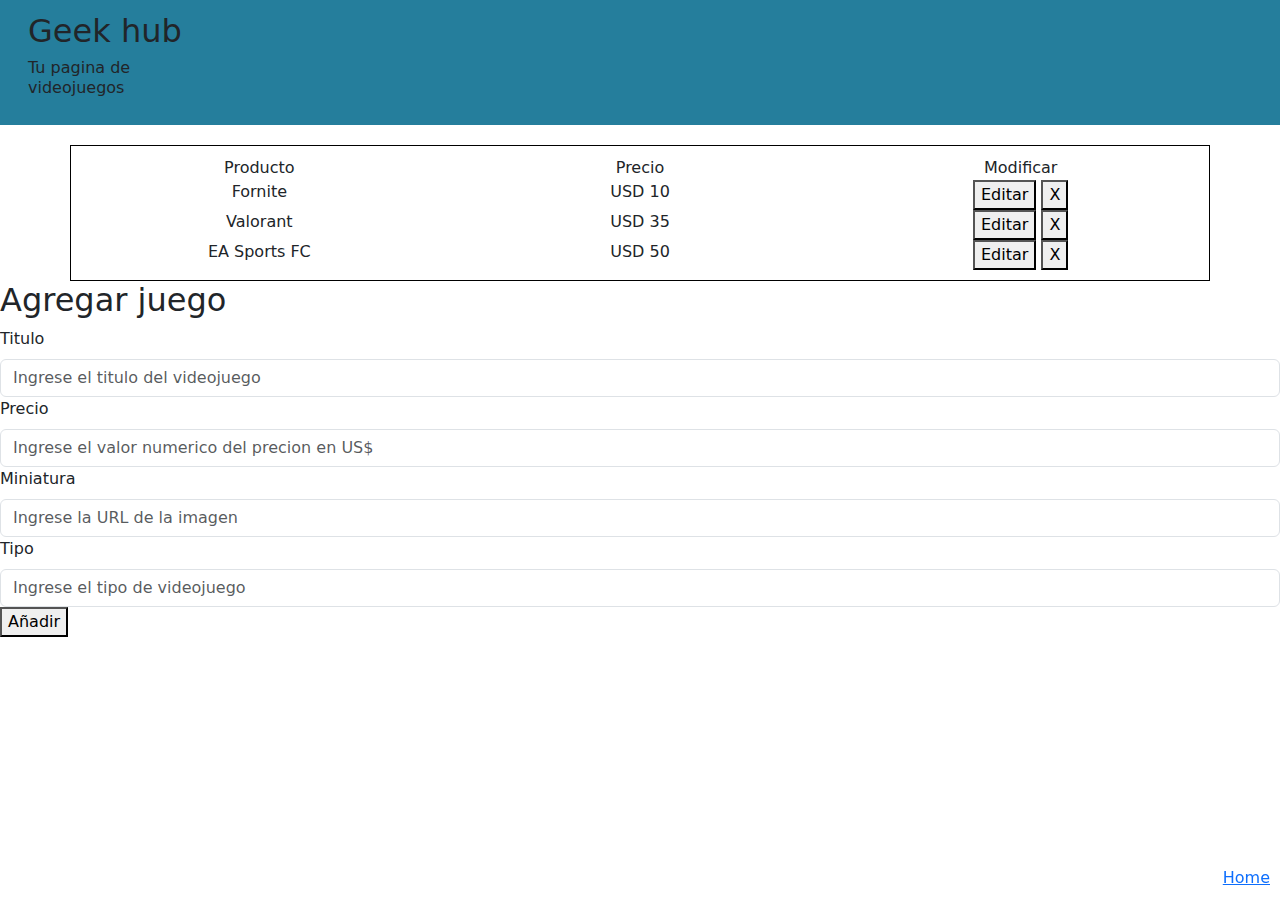
<file: pages/admin.html>
<!DOCTYPE html>
<html lang="en">
<head>
    <meta charset="UTF-8">
    <meta name="viewport" content="width=device-width, initial-scale=1.0">
    <title>Geek Admin</title>
    <link href="https://cdn.jsdelivr.net/npm/bootstrap@5.3.3/dist/css/bootstrap.min.css" rel="stylesheet" integrity="sha384-QWTKZyjpPEjISv5WaRU9OFeRpok6YctnYmDr5pNlyT2bRjXh0JMhjY6hW+ALEwIH" crossorigin="anonymous">    <script src="https://cdn.jsdelivr.net/npm/bootstrap@5.3.3/dist/js/bootstrap.bundle.min.js" integrity="sha384-YvpcrYf0tY3lHB60NNkmXc5s9fDVZLESaAA55NDzOxhy9GkcIdslK1eN7N6jIeHz" crossorigin="anonymous"></script>
    <link rel="stylesheet" href="../styles/styleadmin.css">
    <script src="https://cdn.jsdelivr.net/npm/bootstrap@5.3.3/dist/js/bootstrap.bundle.min.js" integrity="sha384-YvpcrYf0tY3lHB60NNkmXc5s9fDVZLESaAA55NDzOxhy9GkcIdslK1eN7N6jIeHz" crossorigin="anonymous"></script>
</head>
<body>
    <header class="container-fluid">
        <div class="container2">
            <div class="titulos">
            <h2>Geek hub</h1>
            <h6 class="subtitulo">Tu pagina de videojuegos</h3>
            </div>
        </div>
        
    </header>

    <div class="container text-center" id="listaAdmin">
        <div class="row">
          <div class="col">
            Producto
          </div>
          <div class="col">
            Precio
          </div>
          <div class="col">
            Modificar
          </div>
        </div>

        <div class="row" id="Fornite">
            <div class="col">
                Fornite
            </div>
            <div class="col">
                USD 10
            </div>
            <div class="col">
                <button id="editarFortnite">Editar</button>
                <button class="botonsEliminar" data-id="Fortnite">X</button>
            </div>
        </div>

        <div class="row" id="Valorant">
            <div class="col">
                Valorant
            </div>
            <div class="col">
                USD 35
            </div>
            <div class="col">
                <button id="editarValorant">Editar</button>
                <button class="botonsEliminar" data-id="Valorant">X</button>
            </div>
        </div>

        <div class="row" id="EA">
            <div class="col">
                EA Sports FC
            </div>
            <div class="col">
                USD 50
            </div>
            <div class="col">
                <button id="editarEA">Editar</button>
                <button class="botonsEliminar" data-id="EA">X</button>
            </div>
        </div>
    </div>

    <div>
        <h2> Agregar juego</h2>
        <div>
            <label class="form-label" for="nuevoTitulo">Titulo</label>
            <input type="text" class="form-control" id="nuevoTitulo" placeholder="Ingrese el titulo del videojuego">
            <label class="form-label" for="nuevoPrecio">Precio</label>
            <input type="text" class="form-control" id="nuevoPrecio" placeholder="Ingrese el valor numerico del precion en US$">
            <label class="form-label" for="nuevoImg">Miniatura</label>
            <input type ="text" class="form-control" id="nuevoImg" placeholder="Ingrese la URL de la imagen">
            <label class = "form-label" for="nuevoTipo">Tipo</label> 
            <input type="text" class="form-control" id="nuevoTipo" placeholder="Ingrese el tipo de videojuego"> 
            <button id="botonAniadirJuego">Añadir</button>
            
        </div>

    </div>
</body>

<script src="../scripts/scriptadmin.js"></script>
<script src="../scripts/storagescript.js"></script>

    <footer>
        <a href="../index.html">Home</a>
    </footer>
</html>
</file>
<file: styles/styleadmin.css>
header {
    background-color: rgb(37, 126, 156);
}

header h2 {
    padding-top: 1%;
    margin-left: 3%;
}

header h6 {
    padding-bottom: 10px;
    margin-left: 3%;
}

.container {
    width: 100%;
    height:fit-content;
    border: solid 1px black;
    padding: 10px;
    margin-top: 20px;
}

.container2 {
    display: flex;
    flex-direction: row;
}

.titulos {
    padding: 10px;
}

.subtitulo {
    width: 200px;
}

footer {
  
    text-align: right;
    padding: 10px;
    position: fixed;
    bottom: 0;
    width: 100%;
}

footer a {
    position: relative;
    right: 0;
}
</file>
